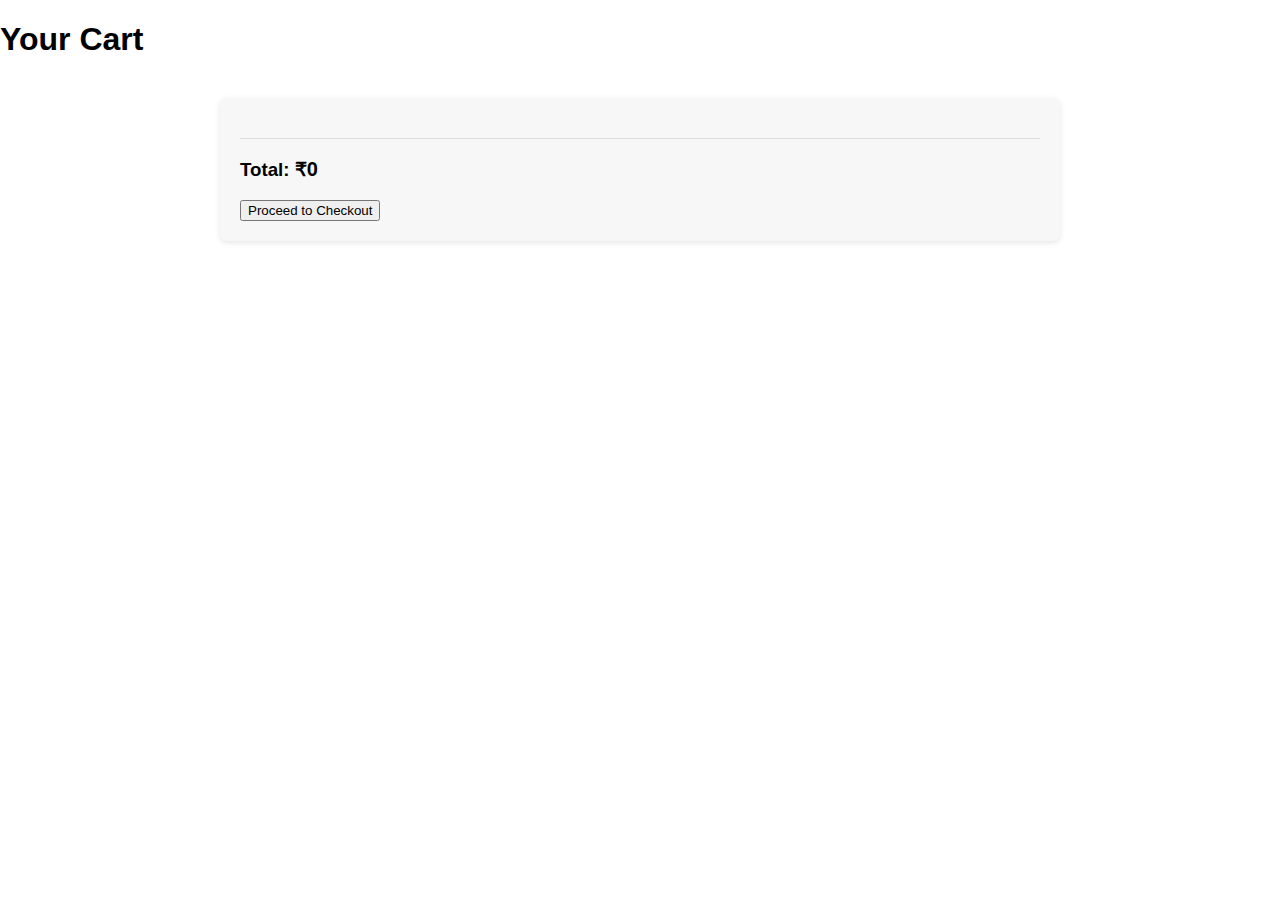
<file: cart.html>
<!DOCTYPE html>
<html lang="en">
<head>
    <meta charset="UTF-8">
    <meta name="viewport" content="width=device-width, initial-scale=1.0">
    <title>Your Cart</title>
    <link rel="stylesheet" href="cart.css">
    <script src="payment.js"></script>
</head>
<body>
    <header>
        <h1>Your Cart</h1>
    </header>

    <main id="cart-page">
        <div id="cart-items"></div>
        <h3>Total: ₹<span id="total-amount">0</span></h3>
        <button onclick="checkout()">Proceed to Checkout</button>
    </main>

    <script>
        function checkout() {
            var totalAmount = document.getElementById('total-amount').innerText;
            window.location.href = `payment.html?amount=${totalAmount}`;
        }
    </script>
</body>
</html>
</file>
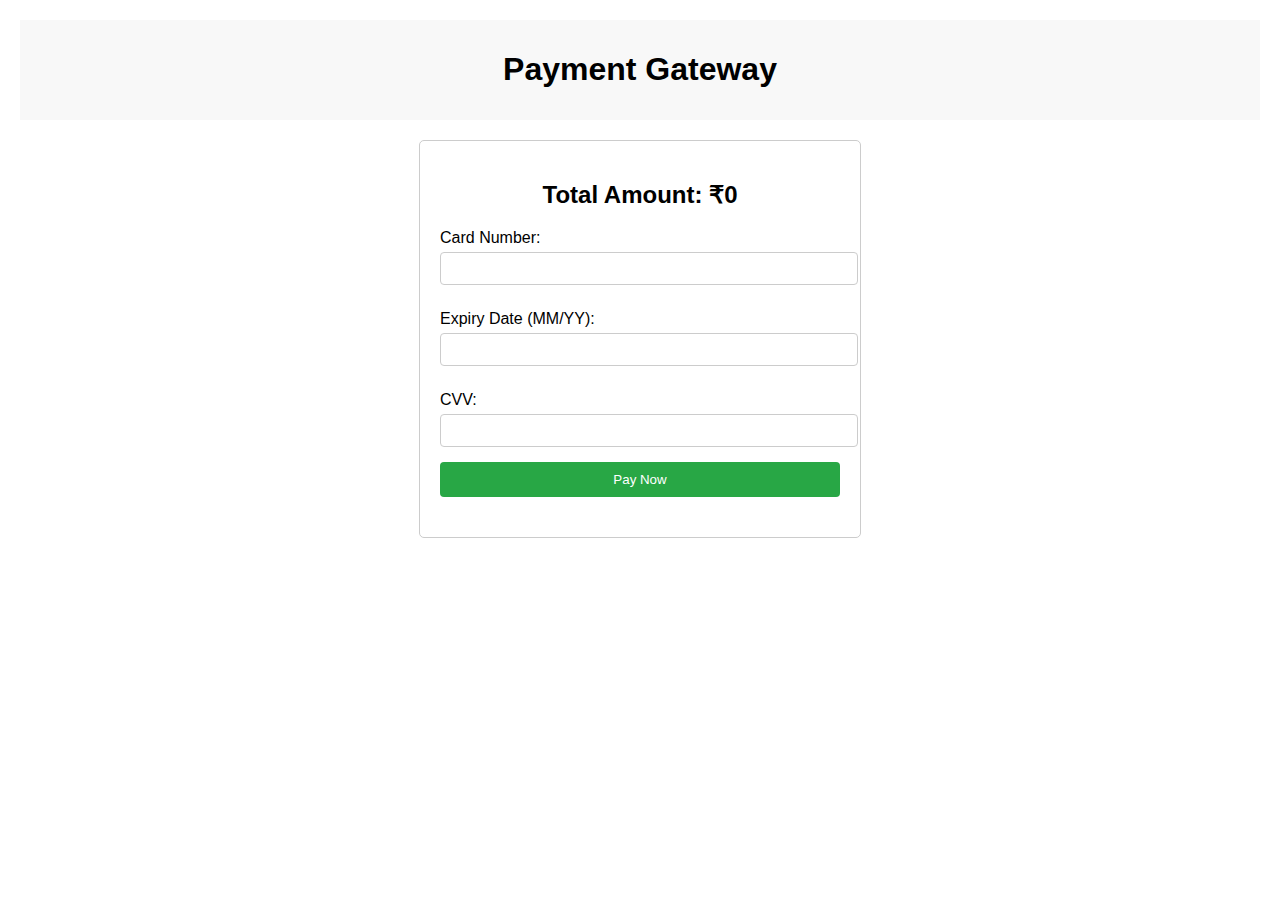
<file: payment.html>
<!DOCTYPE html>
<html lang="en">
<head>
    <meta charset="UTF-8">
    <meta name="viewport" content="width=device-width, initial-scale=1.0">
    <title>Payment Gateway</title>
    <link rel="stylesheet" href="payment.css">
</head>
<body>
    <header>
        <h1>Payment Gateway</h1>
    </header>

    <main>
        <h2>Total Amount: ₹<span id="payment-amount">0</span></h2>
        <form id="payment-form">
            <label for="card-number">Card Number:</label>
            <input type="text" id="card-number" required>
            
            <label for="expiry-date">Expiry Date (MM/YY):</label>
            <input type="text" id="expiry-date" required>
            
            <label for="cvv">CVV:</label>
            <input type="text" id="cvv" required>
            
            <button type="submit">Pay Now</button>
        </form>
        <p id="payment-message"></p>
    </main>

    <script src="payment.js"></script>
</body>
</html>
</file>
<file: cart.css>
/* General Styles */
body {
    font-family: Arial, sans-serif;
    margin: 0;
    padding: 0;
    background-image: url(https://img.freepik.com/free-vector/digital-rupee-technology-background-design_1017-36659.jpg?t=st=1730984211~exp=1730987811~hmac=adb216cecde8d084e4f9ce92d7fc6c0eb66f3b074f40a3608d0e298de0f50dfa&w=2000);
  }
  
  /* Cart Page Styles */
  #cart-page {
    max-width: 800px;
    margin: 40px auto;
    padding: 20px;
    background-color: #f7f7f7;
    border-radius: 8px;
    box-shadow: 0 2px 6px rgba(0, 0, 0, 0.1);
  }
  
  #cart-items {
    border-bottom: 1px solid #ddd;
    padding-bottom: 20px;
  }
  
  .cart-item {
    display: flex;
    align-items: center;
    justify-content: space-between;
    padding: 20px 0;
    border-bottom: 1px solid #eee;
  }
  
  .cart-item:last-child {
    border-bottom: none;
  }
  
  .cart-item-image {
    width: 80px;
    height: 80px;
    object-fit: cover;
    border-radius: 4px;
    margin-right: 20px;
  }
  
  .cart-item-details {
    flex-grow: 1;
  }
  
  .cart-item-name {
    font-size: 18px;
    font-weight: bold;
    margin-bottom: 5px;
  }
  
  .cart-item-price {
    font-size: 16px;
    color: #555;
  }
  
  .cart-item-actions {
    display: flex;
    align-items: center;
  }
  
  .cart-item-actions button {
    background-color: #fff;
    border: 1px solid #ddd;
    border-radius: 4px;
    padding: 6px 12px;
    font-size: 14px;
    cursor: pointer;
    margin-left: 10px;
  }
  
  .cart-item-actions button:hover {
    background-color: #f2f2f2;
  }
  
  #total-amount {
    font-size: 20px;
    font-weight: bold;
    text-align: right;
    margin-top: 20px;
  }
  
  .checkout-button {
    display: block;
    width: 100%;
    background-color: #4CAF50;
    color: #fff;
    border: none;
    border-radius: 4px;
    padding: 12px 20px;
    font-size: 16px;
    cursor: pointer;
    margin-top: 20px;
  }
  
  .checkout-button:hover {
    background-color: #45a049;
  }
</file>
<file: payment.css>
body {
    font-family: Arial, sans-serif;
    margin: 0;
    padding: 20px;
    background-image: url(https://img.freepik.com/free-vector/indian-digital-rupee-fluid-background-with-text-space_1017-53763.jpg?t=st=1730984310~exp=1730987910~hmac=f0e831c7a12beddbf7fb96ff11481e306d05cbeb24784a03ff0c8353e4c89495&w=1800);
    background-size: auto;
}

header {
    background-color: #f8f8f8;
    padding: 10px 0;
    text-align: center;
}

main {
    max-width: 400px;
    margin: 20px auto;
    padding: 20px;
    border: 1px solid #ccc;
    border-radius: 5px;
    background-color: #fff;
}

h2 {
    text-align: center;
}

label {
    display: block;
    margin: 10px 0 5px;
}

input {
    width: 100%;
    padding: 8px;
    margin-bottom: 15px;
    border: 1px solid #ccc;
    border-radius: 4px;
}

button {
    width: 100%;
    padding: 10px;
    background-color: #28a745;
    color: #fff;
    border: none;
    border-radius: 4px;
    cursor: pointer;
}

button:hover {
    background-color: #218838;
}

#payment-message {
    text-align: center;
    margin-top: 20px;
}
</file>
